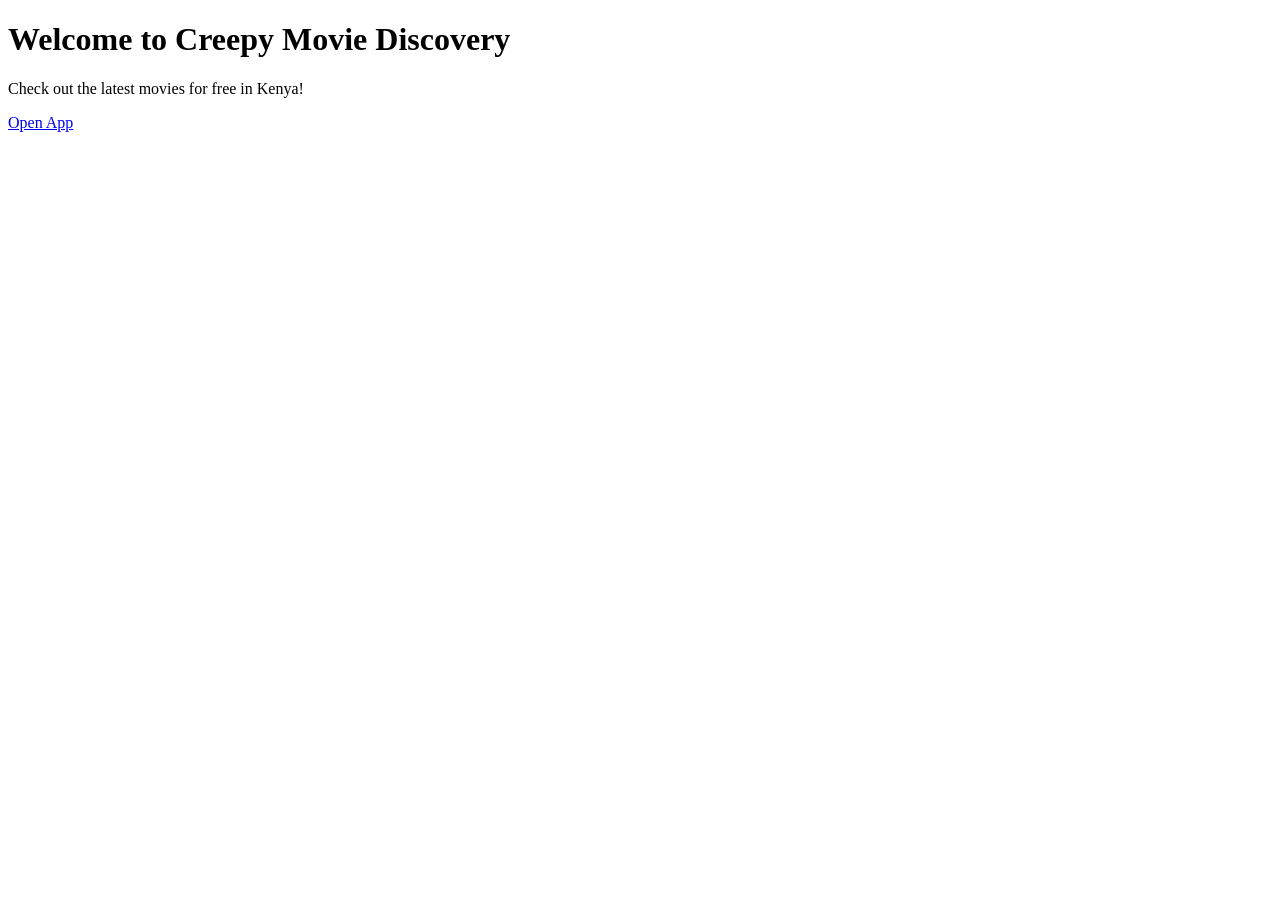
<file: index.html>
<!DOCTYPE html>
<html lang="en">
<head>
    <meta charset="UTF-8">
    <meta name="viewport" content="width=device-width, initial-scale=1.0">
    <title>Creepy Movie Discovery</title>

    <!-- FlexOffers Verification -->
    <meta name="fo-verify" content="9d51ea80-825e-45de-a65a-d74582a2f140" />
</head>
<body>
    <h1>Welcome to Creepy Movie Discovery</h1>
    <p>Check out the latest movies for free in Kenya!</p>
    <p><a href="https://your-streamlit-app-link.streamlit.app" target="_blank">Open App</a></p>
</body>
</html>
</file>
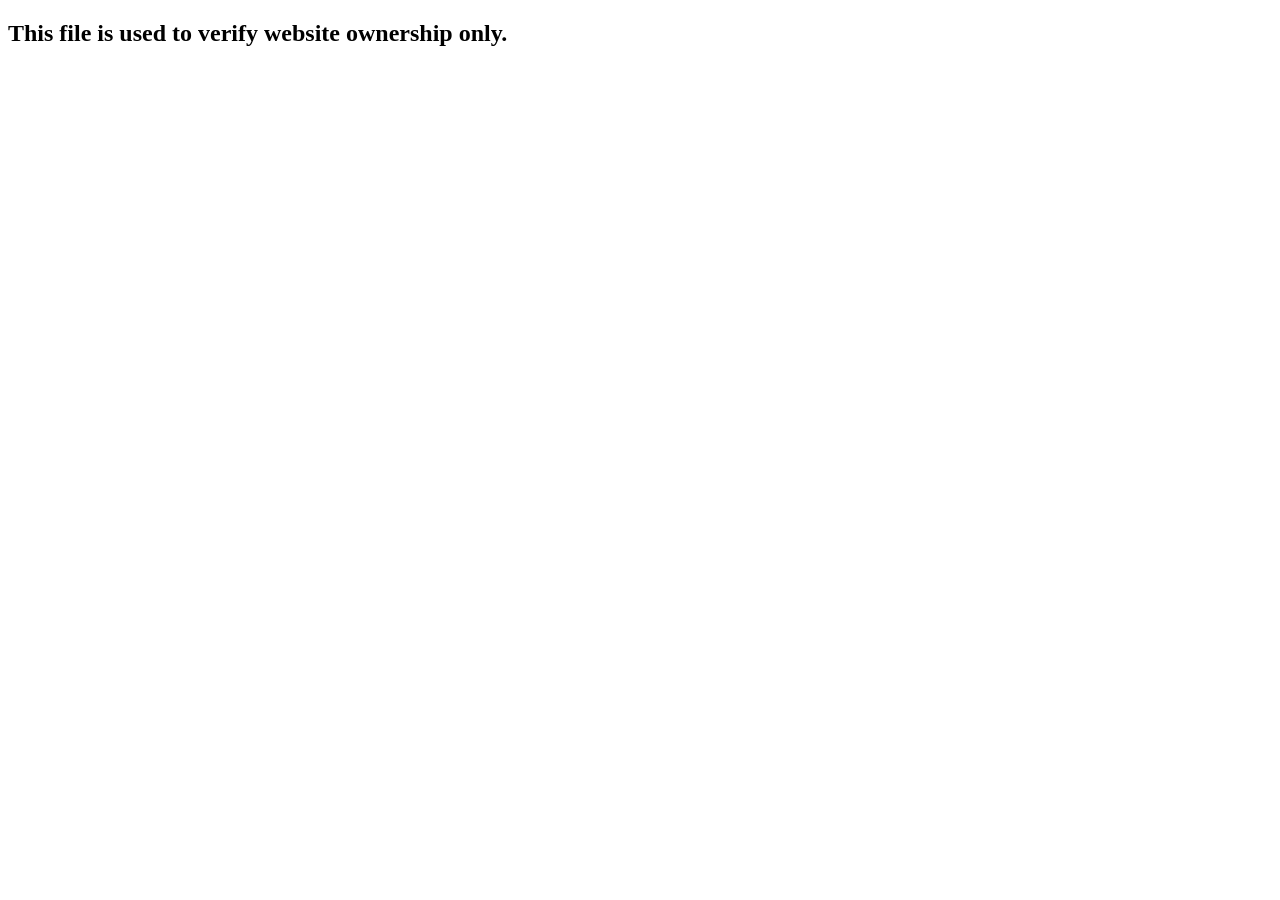
<file: fo-verify.html>
<!DOCTYPE html>
<html>
<head>
    <meta name="fo-verify" content="9d51ea80-825e-45de-a65a-d74582a2f140">
    <title></title>
</head>
<body>
    <h2>This file is used to verify website ownership only.</h2>
</body>
</html>
</file>
